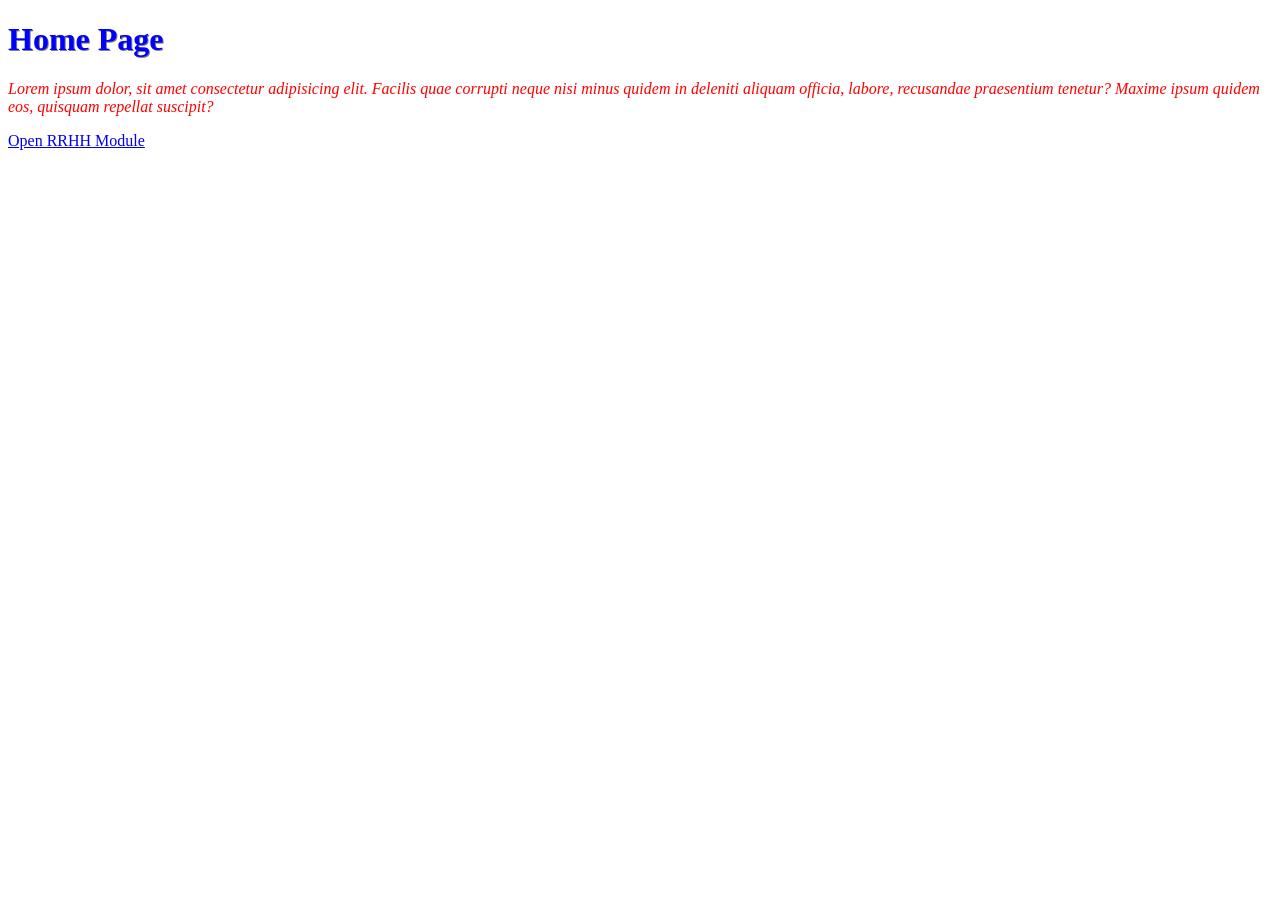
<file: index.html>
<!DOCTYPE html>
<html lang="en">
<head>
    <meta charset="UTF-8">
    <meta name="viewport" content="width=device-width, initial-scale=1.0">
    <title>Document</title>
    <link rel="stylesheet" href="/CSS/styles.css">
</head>
<body>
    <h1>Home Page</h1>
    <p>Lorem ipsum dolor, sit amet consectetur adipisicing elit. Facilis quae corrupti neque nisi minus quidem in deleniti aliquam officia, labore, recusandae praesentium tenetur? Maxime ipsum quidem eos, quisquam repellat suscipit?</p>
    <a href="/Modules/rrhh/human-resources.html">Open RRHH Module</a>
</body>
</html>
</file>
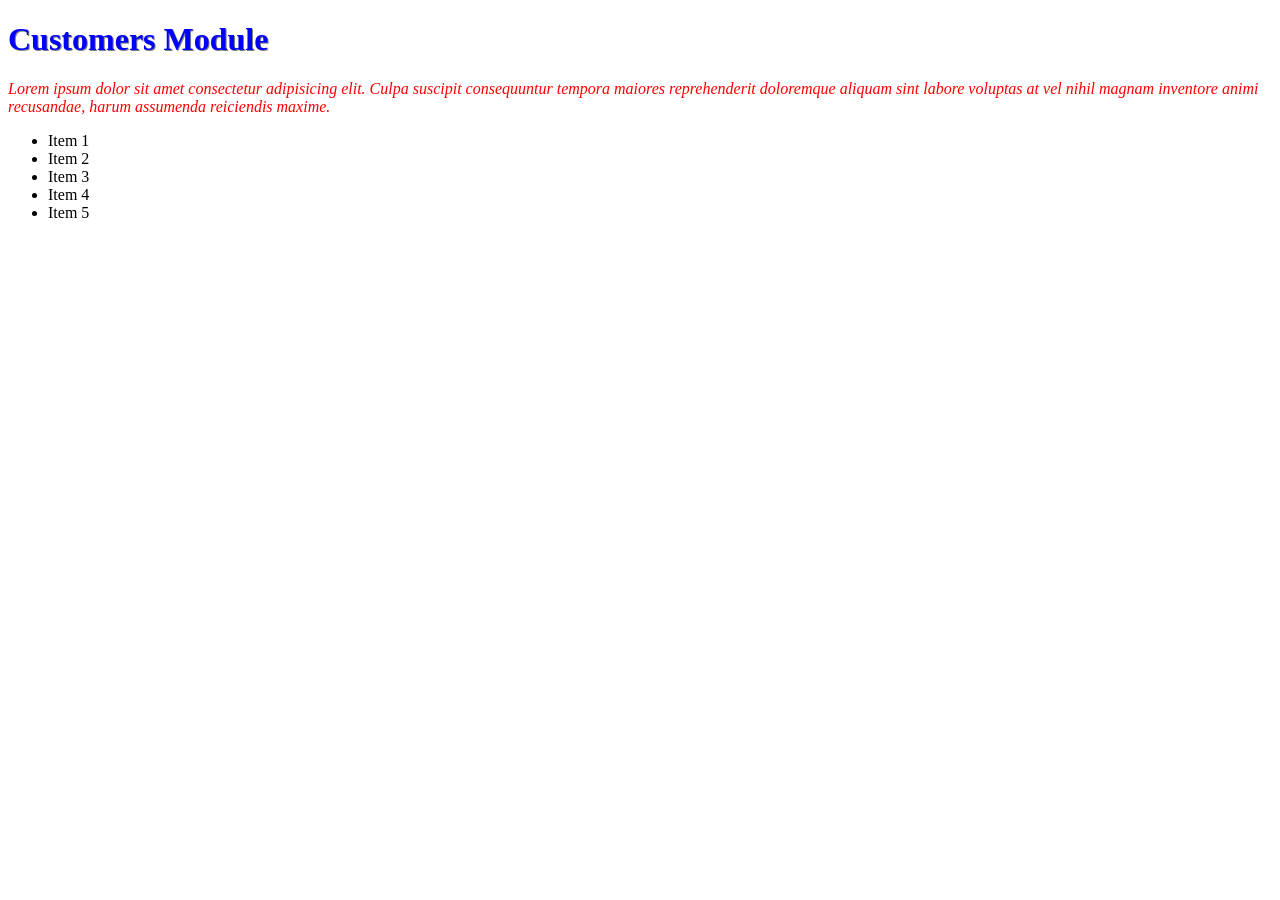
<file: Modules/Customers/customers.html>
<!DOCTYPE html>
<html lang="en">
<head>
    <meta charset="UTF-8">
    <meta name="viewport" content="width=device-width, initial-scale=1.0">
    <title>Document</title>
    <link rel="stylesheet" href="/CSS/styles.css">
</head>
<body>
    <h1>Customers Module</h1>
    <p>Lorem ipsum dolor sit amet consectetur adipisicing elit. Culpa suscipit consequuntur tempora maiores reprehenderit doloremque aliquam sint labore voluptas at vel nihil magnam inventore animi recusandae, harum assumenda reiciendis maxime.</p>

    <ul>
        <li>Item 1</li>
        <li>Item 2</li>
        <li>Item 3</li>
        <li>Item 4</li>
        <li>Item 5</li>
    </ul>
</body>
</html>
</file>
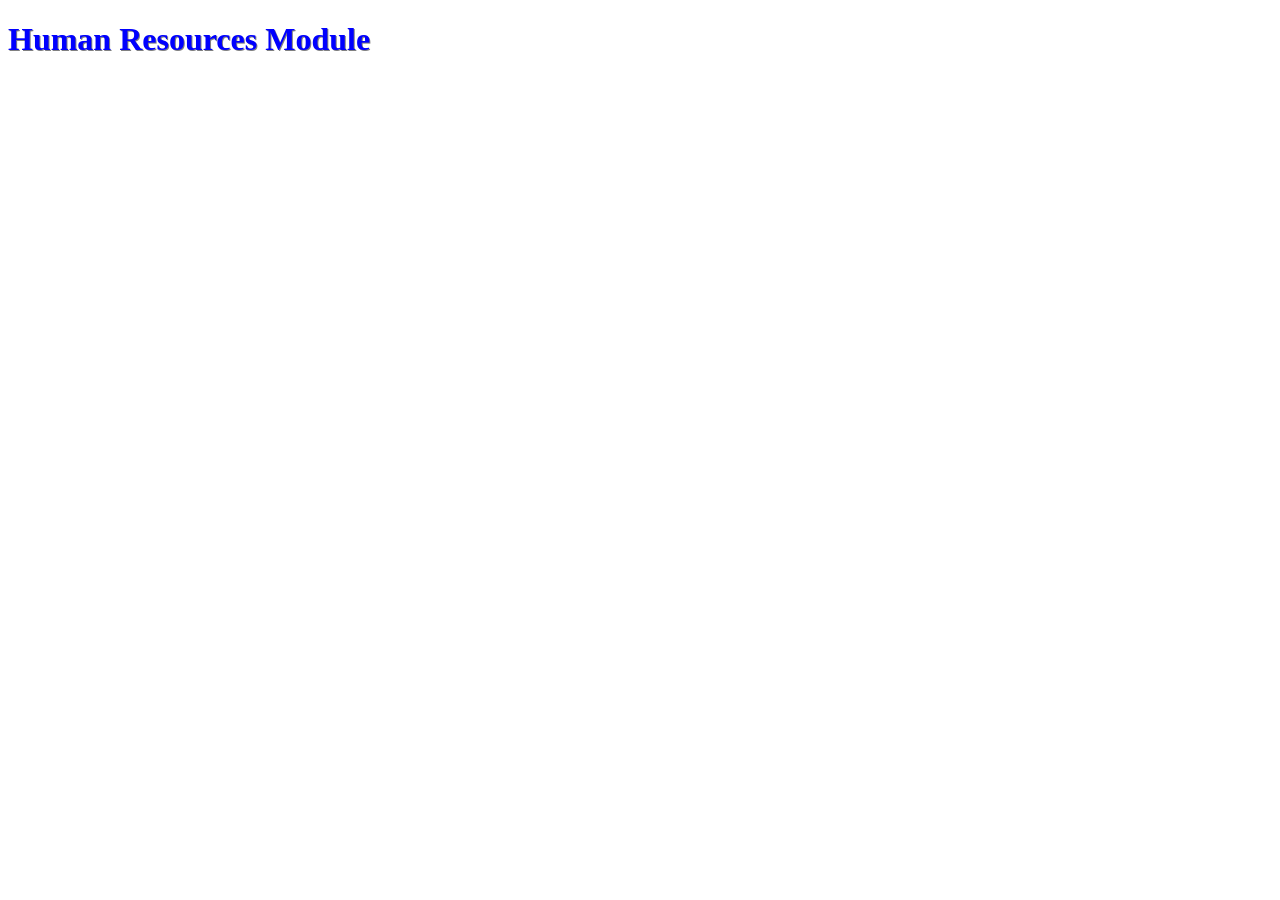
<file: Modules/rrhh/human-resources.html>
<!DOCTYPE html>
<html lang="en">
<head>
    <meta charset="UTF-8">
    <meta name="viewport" content="width=device-width, initial-scale=1.0">
    <title>Document</title>
    <link rel="stylesheet" href="/CSS/styles.css">
</head>
<body>
    <h1>Human Resources Module</h1>
</body>
</html>
</file>
<file: CSS/styles.css>
h1{
    font-weight: bold;
    color: blue;
    text-shadow: 1px 1px gray;
}

p{
   font-style: italic;
   color: red;     
}
</file>
